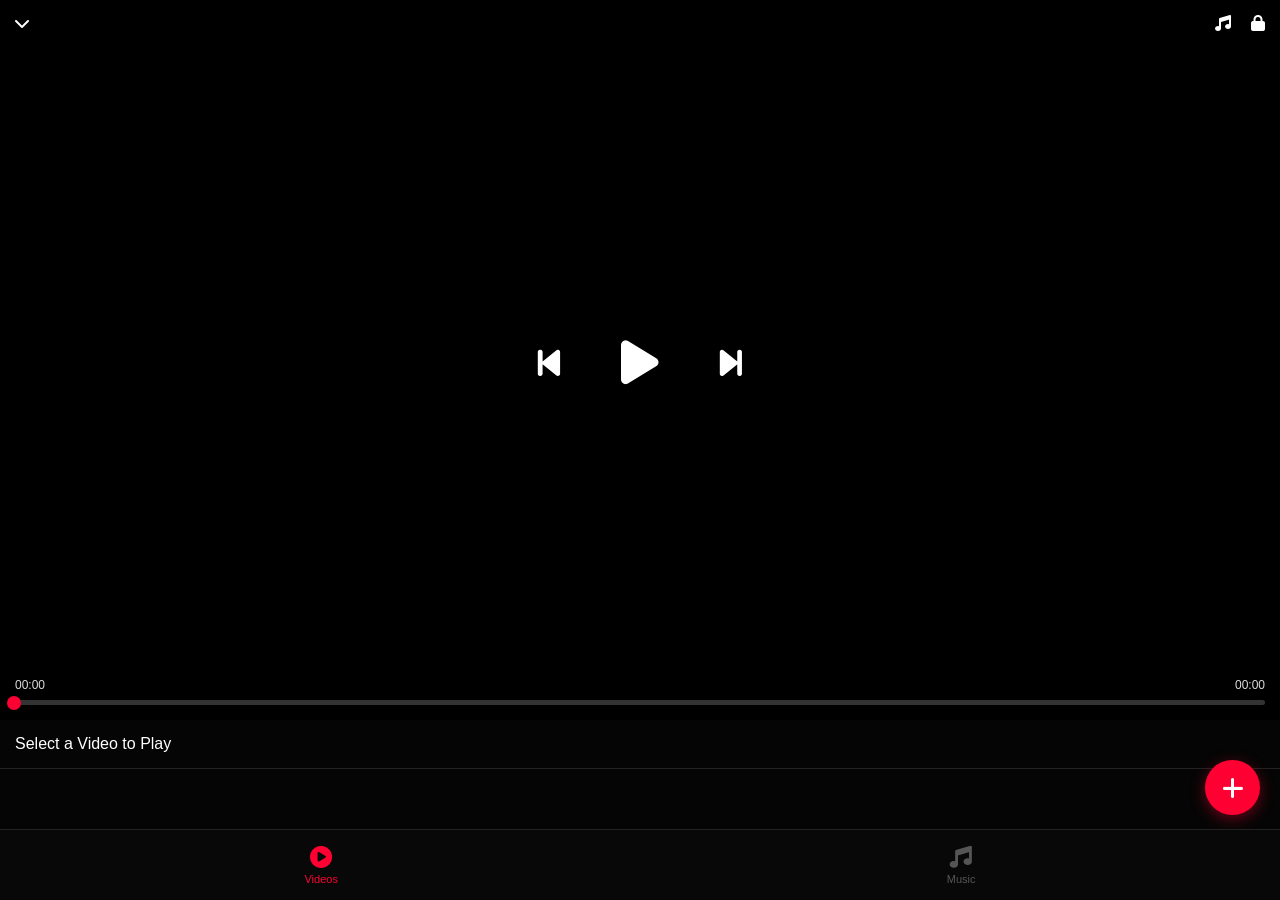
<file: index.html>
<!DOCTYPE html>
<html lang="en">
<head>
    <meta charset="UTF-8">
    <meta name="viewport" content="width=device-width, initial-scale=1.0, maximum-scale=1.0, user-scalable=no">
    <title>ZabPlay - Master Player</title>
    <link rel="stylesheet" href="https://cdnjs.cloudflare.com/ajax/libs/font-awesome/6.0.0/css/all.min.css">
    <style>
        :root { --main-red: #ff0033; --dark-bg: #000; --card-bg: #121212; }
        body { margin: 0; background: var(--dark-bg); color: white; font-family: sans-serif; overflow: hidden; height: 100vh; }

        /* --- PLAYER STYLE (TOP) --- */
        .player-container { position: relative; width: 100%; aspect-ratio: 16/9; background: #000; overflow: hidden; z-index: 10; }
        video { width: 100%; height: 100%; object-fit: contain; }
        .overlay { 
            position: absolute; top: 0; left: 0; width: 100%; height: 100%; 
            background: rgba(0,0,0,0.5); display: flex; flex-direction: column; 
            justify-content: space-between; transition: opacity 0.3s; opacity: 1; z-index: 11;
        }
        .overlay.hidden { opacity: 0; pointer-events: none; }
        .top-bar { padding: 15px; display: flex; justify-content: space-between; align-items: center; }
        .mid-controls { display: flex; justify-content: center; align-items: center; gap: 50px; }
        .mid-controls i { font-size: 35px; cursor: pointer; }
        #play-pause { font-size: 50px; width: 60px; text-align: center; }
        .bottom-bar { padding: 0 15px 15px; }
        .time-info { display: flex; justify-content: space-between; font-size: 12px; margin-bottom: 8px; color: #ddd; }
        .seek-bar { width: 100%; height: 5px; background: rgba(255,255,255,0.2); border-radius: 5px; position: relative; cursor: pointer; }
        .progress { height: 100%; background: var(--main-red); width: 0%; border-radius: 5px; position: relative; pointer-events: none; }
        .progress::after { content: ''; position: absolute; right: -6px; top: -4px; width: 14px; height: 14px; background: var(--main-red); border-radius: 50%; }

        /* --- LIST STYLE (BOTTOM) --- */
        .content-section { height: calc(100vh - (100vw * 9 / 16)); overflow-y: auto; background: #050505; }
        .video-details { padding: 15px; border-bottom: 1px solid #222; }
        .video-details h2 { margin: 0; font-size: 16px; font-weight: 500; color: #fff; }

        .video-list { padding: 15px; padding-bottom: 90px; }
        .video-card { display: flex; gap: 15px; margin-bottom: 20px; position: relative; cursor: pointer; padding: 5px; border-radius: 8px; }
        .video-card.active { background: rgba(255,0,51,0.1); border-left: 3px solid var(--main-red); }
        .thumb-container { position: relative; width: 130px; height: 75px; min-width: 130px; background: #111; border-radius: 8px; overflow: hidden; }
        .thumb-container video { width: 100%; height: 100%; object-fit: cover; }
        .duration { position: absolute; bottom: 5px; right: 5px; background: rgba(0,0,0,0.8); padding: 2px 5px; font-size: 10px; border-radius: 3px; }
        .video-info h3 { margin: 0; font-size: 13px; color: #eee; line-height: 1.2; }

        /* UI ELEMENTS */
        .scan-btn { position: fixed; bottom: 85px; right: 20px; width: 55px; height: 55px; background: var(--main-red); border-radius: 50%; display: flex; align-items: center; justify-content: center; box-shadow: 0 4px 15px rgba(255,0,51,0.4); font-size: 24px; z-index: 100; }
        .bottom-nav { position: fixed; bottom: 0; width: 100%; height: 70px; background: #080808; display: flex; justify-content: space-around; align-items: center; border-top: 1px solid #222; z-index: 100; }
        .nav-item { color: #555; text-align: center; font-size: 11px; text-decoration: none; }
        .nav-item.active { color: var(--main-red); }
        .nav-item i { font-size: 22px; display: block; margin-bottom: 5px; }
        .locked-overlay { position: absolute; top: 0; left: 0; width: 100%; height: 100%; z-index: 1000; display: none; align-items: center; justify-content: center; background: transparent; }
        .locked-overlay i { font-size: 50px; color: white; opacity: 0.6; }
    </style>
</head>
<body>

    <div class="player-container" onclick="handleContainerClick()">
        <video id="mainVideo" playsinline poster="https://picsum.photos/800/450?nature"></video>
        
        <div class="overlay" id="mainControls">
            <div class="top-bar">
                <i class="fas fa-chevron-down"></i>
                <div style="display:flex; gap:20px;">
                    <i class="fas fa-music" id="mp3Btn" onclick="toggleMP3(event)"></i>
                    <i class="fas fa-lock" id="lockBtn" onclick="toggleLock(event)"></i>
                </div>
            </div>
            <div class="mid-controls">
                <i class="fas fa-step-backward" onclick="rewind(event)"></i>
                <i class="fas fa-play" id="play-pause" onclick="togglePlay(event)"></i>
                <i class="fas fa-step-forward" onclick="forward(event)"></i>
            </div>
            <div class="bottom-bar">
                <div class="time-info"><span id="currentTime">00:00</span><span id="totalTime">00:00</span></div>
                <div class="seek-bar" onclick="seek(event)"><div class="progress" id="progressBar"></div></div>
            </div>
        </div>
        <div class="locked-overlay" id="lockedUI" onclick="unlock(event)"><i class="fas fa-lock"></i></div>
    </div>

    <div class="content-section">
        <div class="video-details"><h2 id="videoTitle">Select a Video to Play</h2></div>
        <div class="video-list" id="video-grid">
            </div>
    </div>

    <div class="scan-btn" onclick="triggerScan()"><i class="fas fa-plus"></i></div>

    <nav class="bottom-nav">
        <div class="nav-item active"><i class="fas fa-play-circle"></i><span>Videos</span></div>
        <a href="music_home.html" class="nav-item"><i class="fas fa-music"></i><span>Music</span></a>
    </nav>

    <script>
        const video = document.getElementById('mainVideo');
        const controls = document.getElementById('mainControls');
        const playBtn = document.getElementById('play-pause');
        const progressBar = document.getElementById('progressBar');
        const videoTitle = document.getElementById('videoTitle');
        let isLocked = false;
        let hideTimeout;

        // 1. Scan and Load Videos
        function triggerScan() {
            const input = document.createElement('input');
            input.type = 'file'; input.accept = 'video/*'; input.multiple = true;
            input.onchange = e => {
                const files = Array.from(e.target.files);
                const grid = document.getElementById('video-grid');
                files.forEach(file => {
                    const url = URL.createObjectURL(file);
                    const card = document.createElement('div');
                    card.className = 'video-card';
                    card.dataset.url = url;
                    card.dataset.name = file.name;
                    card.innerHTML = `
                        <div class="thumb-container">
                            <video src="${url}#t=0.5"></video>
                            <span class="duration" id="dur-${file.lastModified}">00:00</span>
                        </div>
                        <div class="video-info"><h3>${file.name}</h3></div>
                    `;
                    
                    // Duration fix
                    const tVid = document.createElement('video');
                    tVid.src = url;
                    tVid.onloadedmetadata = () => {
                        document.getElementById(`dur-${file.lastModified}`).innerText = formatTime(tVid.duration);
                    };

                    card.onclick = () => playVideo(card);
                    grid.appendChild(card);
                });
            };
            input.click();
        }

        // 2. Play Logic
        function playVideo(card) {
            document.querySelectorAll('.video-card').forEach(c => c.classList.remove('active'));
            card.classList.add('active');
            
            video.src = card.dataset.url;
            videoTitle.innerText = card.dataset.name;
            video.play();
            playBtn.className = "fas fa-pause";
            resetTimer();
        }

        // 3. Player Controls
        function togglePlay(e) {
            e.stopPropagation();
            if (video.paused) { video.play(); playBtn.className = "fas fa-pause"; }
            else { video.pause(); playBtn.className = "fas fa-play"; }
            resetTimer();
        }

        function handleContainerClick() {
            if(isLocked) return;
            controls.classList.toggle('hidden');
            resetTimer();
        }

        function resetTimer() {
            clearTimeout(hideTimeout);
            if(!video.paused) hideTimeout = setTimeout(() => controls.classList.add('hidden'), 3000);
        }

        video.ontimeupdate = () => {
            if(video.duration) {
                progressBar.style.width = (video.currentTime / video.duration) * 100 + "%";
                document.getElementById('currentTime').innerText = formatTime(video.currentTime);
            }
        };

        video.onloadedmetadata = () => { document.getElementById('totalTime').innerText = formatTime(video.duration); };

        function formatTime(secs) {
            let m = Math.floor(secs / 60); let s = Math.floor(secs % 60);
            return (m < 10 ? "0"+m : m) + ":" + (s < 10 ? "0"+s : s);
        }

        function seek(e) {
            e.stopPropagation();
            const rect = e.currentTarget.getBoundingClientRect();
            video.currentTime = ((e.clientX - rect.left) / rect.width) * video.duration;
        }

        function forward(e) { e.stopPropagation(); video.currentTime += 10; }
        function rewind(e) { e.stopPropagation(); video.currentTime -= 10; }

        function toggleLock(e) {
            e.stopPropagation(); isLocked = true;
            controls.classList.add('hidden');
            document.getElementById('lockedUI').style.display = 'flex';
        }

        function unlock(e) {
            e.stopPropagation(); isLocked = false;
            document.getElementById('lockedUI').style.display = 'none';
            controls.classList.remove('hidden');
        }

        function toggleMP3(e) {
            e.stopPropagation();
            const btn = document.getElementById('mp3Btn');
            video.style.opacity = video.style.opacity === "0" ? "1" : "0";
            btn.style.color = video.style.opacity === "0" ? var(--main-red) : "white";
        }
    </script>
</body>
</html>
</file>
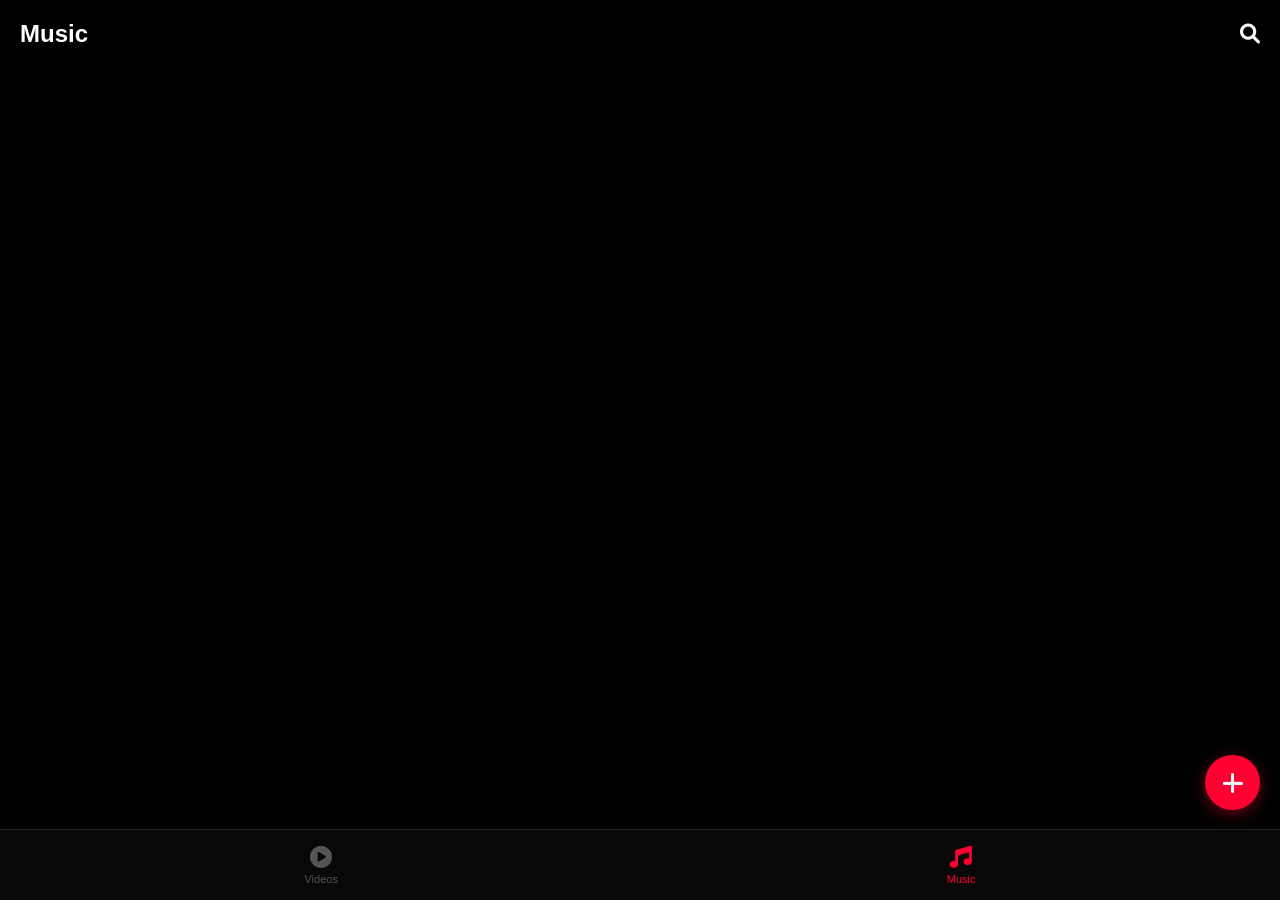
<file: music_home.html>
<!DOCTYPE html>
<html lang="en">
<head>
    <meta charset="UTF-8">
    <meta name="viewport" content="width=device-width, initial-scale=1.0, maximum-scale=1.0, user-scalable=no">
    <title>ZabPlay - Music Home</title>
    <link rel="stylesheet" href="https://cdnjs.cloudflare.com/ajax/libs/font-awesome/6.0.0/css/all.min.css">
    <style>
        :root { --main-red: #ff0033; --dark-bg: #000; --card-bg: #121212; }
        body { margin: 0; background: var(--dark-bg); color: white; font-family: sans-serif; }

        /* Header */
        .header { 
            padding: 20px; display: flex; justify-content: space-between; align-items: center; 
            position: sticky; top: 0; background: var(--dark-bg); z-index: 100;
        }
        .header h1 { font-size: 24px; margin: 0; color: white; }
        .selection-header {
            display: none; position: fixed; top: 0; left: 0; width: 100%; height: 70px;
            background: #1a1a1a; justify-content: space-between; align-items: center;
            padding: 0 20px; box-sizing: border-box; z-index: 200;
        }

        /* Music List */
        .music-list { padding: 10px 15px; padding-bottom: 80px; }
        .music-card { 
            display: flex; align-items: center; gap: 15px; margin-bottom: 15px; 
            padding: 8px; border-radius: 10px; transition: 0.2s; position: relative;
        }
        .music-card.selected { background: rgba(255, 0, 51, 0.2); }
        
        .music-thumb { width: 55px; height: 55px; border-radius: 8px; object-fit: cover; background: #222; }
        .music-info { flex: 1; }
        .music-info h3 { margin: 0; font-size: 16px; font-weight: 500; color: #fff; white-space: nowrap; overflow: hidden; text-overflow: ellipsis; max-width: 200px; }
        .music-info p { margin: 3px 0 0; font-size: 13px; color: #888; }
        
        .more-icon { color: #888; padding: 10px; cursor: pointer; }

        /* Action Menu (3 Dots) */
        .action-menu {
            position: absolute; right: 40px; background: #222; border-radius: 8px;
            display: none; flex-direction: column; z-index: 10; overflow: hidden;
            box-shadow: 0 4px 10px rgba(0,0,0,0.5);
        }
        .action-menu button {
            background: none; border: none; color: white; padding: 10px 20px;
            text-align: left; cursor: pointer; border-bottom: 1px solid #333;
        }
        .action-menu button:last-child { border: none; }

        /* Bottom Nav */
        .bottom-nav { 
            position: fixed; bottom: 0; width: 100%; height: 70px; 
            background: #080808; display: flex; justify-content: space-around; 
            align-items: center; border-top: 1px solid #222; 
        }
        .nav-item { text-align: center; color: #555; font-size: 11px; text-decoration: none; }
        .nav-item.active { color: var(--main-red); }
        .nav-item i { font-size: 22px; display: block; margin-bottom: 5px; }

        /* Scan Button */
        .scan-btn {
            position: fixed; bottom: 90px; right: 20px; 
            width: 55px; height: 55px; background: var(--main-red); 
            border-radius: 50%; display: flex; align-items: center; justify-content: center;
            box-shadow: 0 4px 15px rgba(255,0,51,0.4); font-size: 24px; z-index: 99;
        }
    </style>
</head>
<body>

    <header class="header" id="normal-header">
        <h1>Music</h1>
        <i class="fas fa-search" style="font-size: 20px;"></i>
    </header>

    <div class="selection-header" id="selection-header">
        <div style="display:flex; align-items:center; gap:15px;">
            <i class="fas fa-times" onclick="exitSelection()"></i>
            <span id="select-count">0 Selected</span>
        </div>
        <div>
            <i class="fas fa-share-alt" style="margin-right:20px;" onclick="shareMusic()"></i>
            <i class="fas fa-trash" onclick="deleteMusic()"></i>
        </div>
    </div>

    <main class="music-list" id="music-container">
        </main>

    <div class="scan-btn" onclick="scanMusic()">
        <i class="fas fa-plus"></i>
    </div>

    <nav class="bottom-nav">
        <a href="video_home.html" class="nav-item">
            <i class="fas fa-play-circle"></i><span>Videos</span>
        </a>
        <a href="music_home.html" class="nav-item active">
            <i class="fas fa-music"></i><span>Music</span>
        </a>
    </nav>

    <script>
        let isSelectionMode = false;

        function scanMusic() {
            const input = document.createElement('input');
            input.type = 'file';
            input.accept = 'audio/*';
            input.multiple = true;
            input.onchange = e => {
                const files = Array.from(e.target.files);
                const container = document.getElementById('music-container');
                
                files.forEach((file, index) => {
                    const card = document.createElement('div');
                    card.className = 'music-card';
                    card.id = `song-${index}`;
                    
                    const thumbUrl = `https://picsum.photos/100/100?random=${Math.random()}`;
                    
                    card.innerHTML = `
                        <img src="${thumbUrl}" class="music-thumb">
                        <div class="music-info" onclick="playSong('${file.name}')">
                            <h3>${file.name.replace(/\.[^/.]+$/, "")}</h3>
                            <p>Local Artist</p>
                        </div>
                        <i class="fas fa-ellipsis-v more-icon" onclick="toggleMenu(event, ${index})"></i>
                        <div class="action-menu" id="menu-${index}">
                            <button onclick="playSong('${file.name}')"><i class="fas fa-play"></i> Play</button>
                            <button onclick="shareMusic()"><i class="fas fa-share-alt"></i> Share</button>
                            <button onclick="deleteSingle(${index})"><i class="fas fa-trash"></i> Delete</button>
                        </div>
                    `;

                    let timer;
                    card.addEventListener('touchstart', () => {
                        timer = setTimeout(() => enterSelectionMode(card), 800);
                    });
                    card.addEventListener('touchend', () => clearTimeout(timer));
                    
                    // Selection Mode में टैप करने के लिए
                    card.addEventListener('click', () => {
                        if(isSelectionMode) toggleSelect(card);
                    });

                    container.appendChild(card);
                });
            };
            input.click();
        }

        // --- NAVIGATION FIX HERE ---
        function playSong(title) {
            if(isSelectionMode) return;
            // यह लाइन अब गाने के नाम के साथ प्लेयर पेज खोलेगी
            window.location.href = "music_player.html?name=" + encodeURIComponent(title);
        }

        function toggleMenu(e, id) {
            e.stopPropagation();
            const menus = document.querySelectorAll('.action-menu');
            menus.forEach(m => m.style.display = 'none');
            document.getElementById(`menu-${id}`).style.display = 'flex';
        }

        document.addEventListener('click', () => {
            document.querySelectorAll('.action-menu').forEach(m => m.style.display = 'none');
        });

        function enterSelectionMode(el) {
            isSelectionMode = true;
            document.getElementById('normal-header').style.display = 'none';
            document.getElementById('selection-header').style.display = 'flex';
            toggleSelect(el);
        }

        function toggleSelect(el) {
            el.classList.toggle('selected');
            const selected = document.querySelectorAll('.music-card.selected').length;
            document.getElementById('select-count').innerText = `${selected} Selected`;
            if(selected === 0) exitSelection();
        }

        function exitSelection() {
            isSelectionMode = false;
            document.querySelectorAll('.music-card').forEach(c => c.classList.remove('selected'));
            document.getElementById('normal-header').style.display = 'flex';
            document.getElementById('selection-header').style.display = 'none';
        }

        function deleteSingle(id) {
            if(confirm("Delete this song?")) document.getElementById(`song-${id}`).remove();
        }

        function deleteMusic() {
            if(confirm("Delete selected songs?")) {
                document.querySelectorAll('.music-card.selected').forEach(c => c.remove());
                exitSelection();
            }
        }

        function shareMusic() {
            alert("Opening Share Menu...");
        }
    </script>
</body>
</html>
</file>
